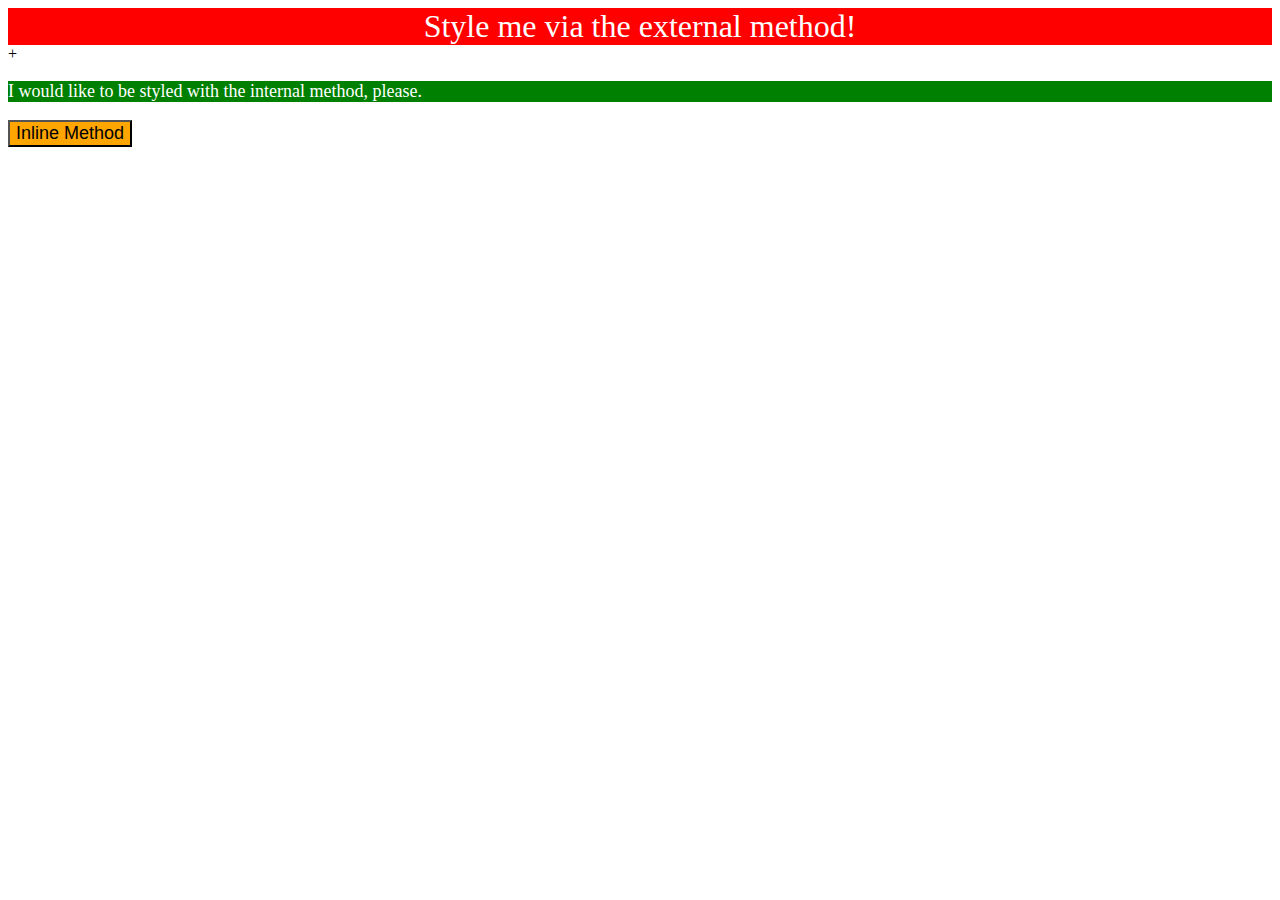
<file: foundations/intro-to-css/01-css-methods/index.html>
<!DOCTYPE html>
<html lang="en">
  <head>
    <meta charset="UTF-8">
    <meta http-equiv="X-UA-Compatible" content="IE=edge">
    <meta name="viewport" content="width=device-width, initial-scale=1.0">
    <link rel="stylesheet" href="01-style.css">
    <style>
      p {
        background-color: green;
        color: white;
        font-size: 18px;
    
      }

    </style>


    <title>Methods for Adding CSS</title>


  </head>
  <body>
    <div>Style me via the external method!</div>+

    
    <p>I would like to be styled with the internal method, please.</p>


    <button style="background-color: orange; font-size: 18px;">Inline Method</button>
  </body>
</html>
</file>
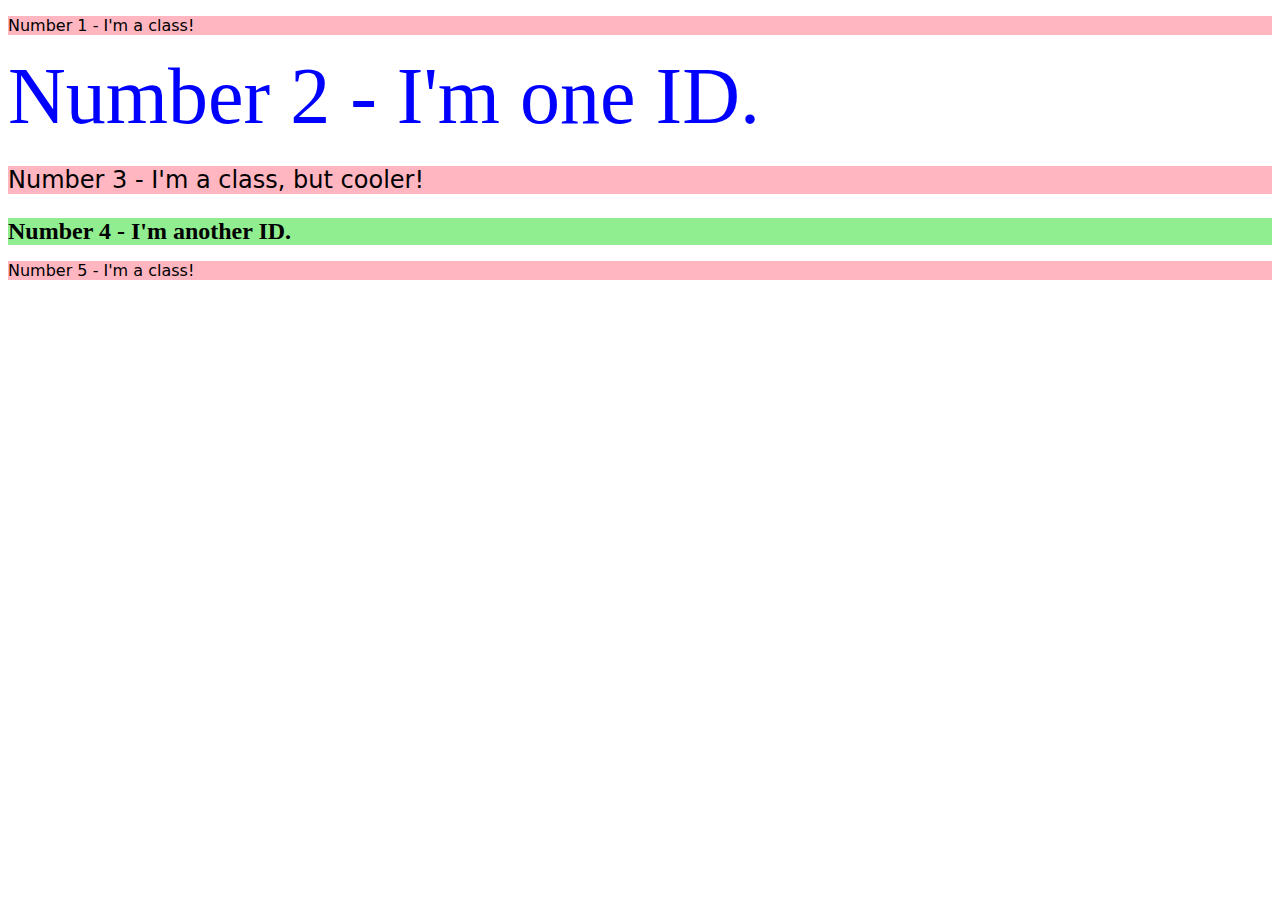
<file: foundations/intro-to-css/02-class-id-selectors/index.html>
<!DOCTYPE html>
<html lang="en">
  <head>
    <meta charset="UTF-8">
    <meta http-equiv="X-UA-Compatible" content="IE=edge">
    <meta name="viewport" content="width=device-width, initial-scale=1.0">
    <title>Class and ID Selectors</title>
    <link rel="stylesheet" href="style.css">
  </head>
  <body>
    <p class="num">Number 1 - I'm a class!</p>
    <div id="two">Number 2 - I'm one ID.</div>
    <p class="num three">Number 3 - I'm a class, but cooler!</p>
    <div id="four">Number 4 - I'm another ID.</div>
    <p class="num">Number 5 - I'm a class!</p>
  </body>
</html>
</file>
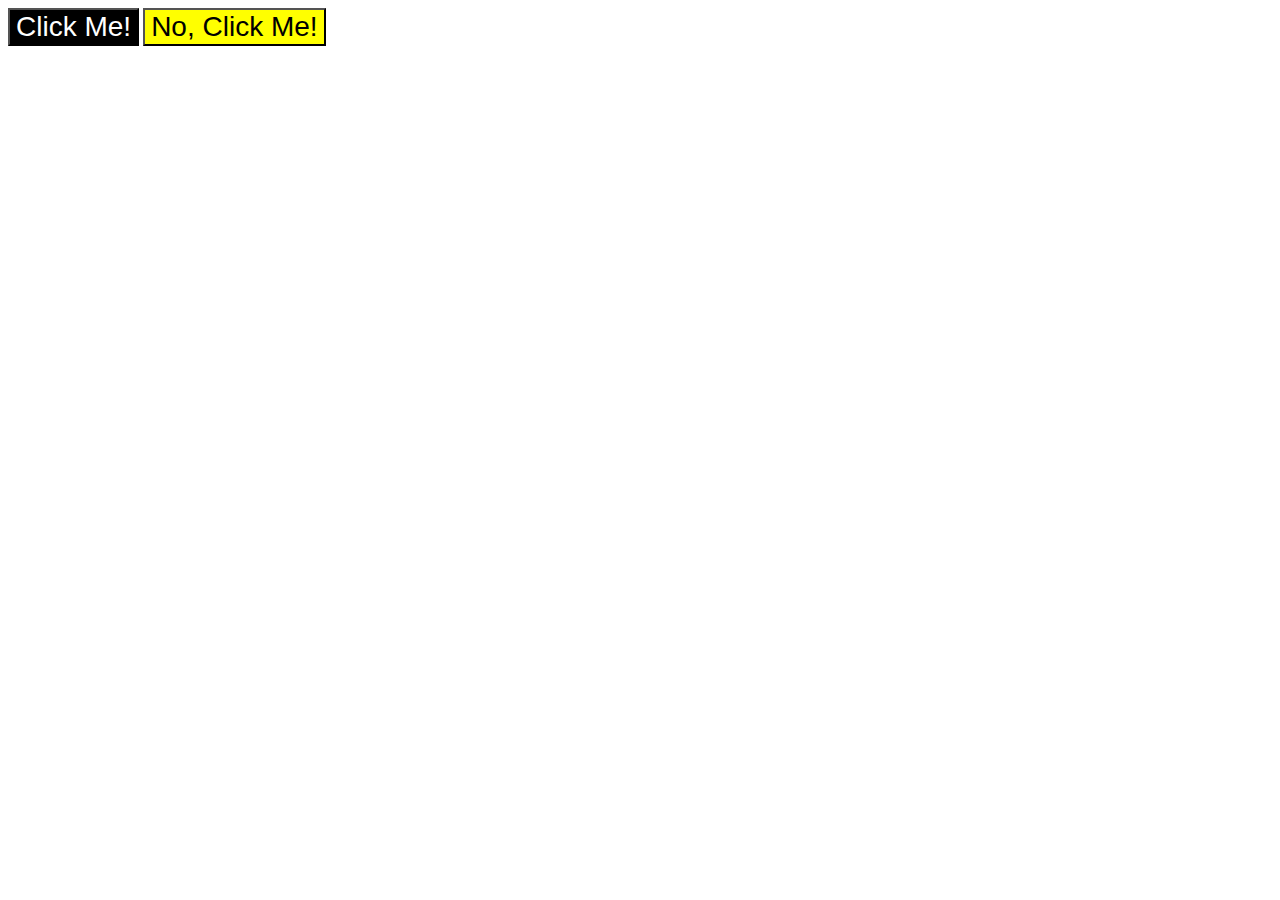
<file: foundations/intro-to-css/03-grouping-selectors/index.html>
<!DOCTYPE html>
<html lang="en">
  <head>
    <meta charset="UTF-8">
    <meta http-equiv="X-UA-Compatible" content="IE=edge">
    <meta name="viewport" content="width=device-width, initial-scale=1.0">
    <title>Grouping Selectors</title>
    <link rel="stylesheet" href="style.css">
  </head>
  <body>
    <button class="b-one">Click Me!</button>
    <button class="b-two">No, Click Me!</button>
  </body>
</html>
</file>
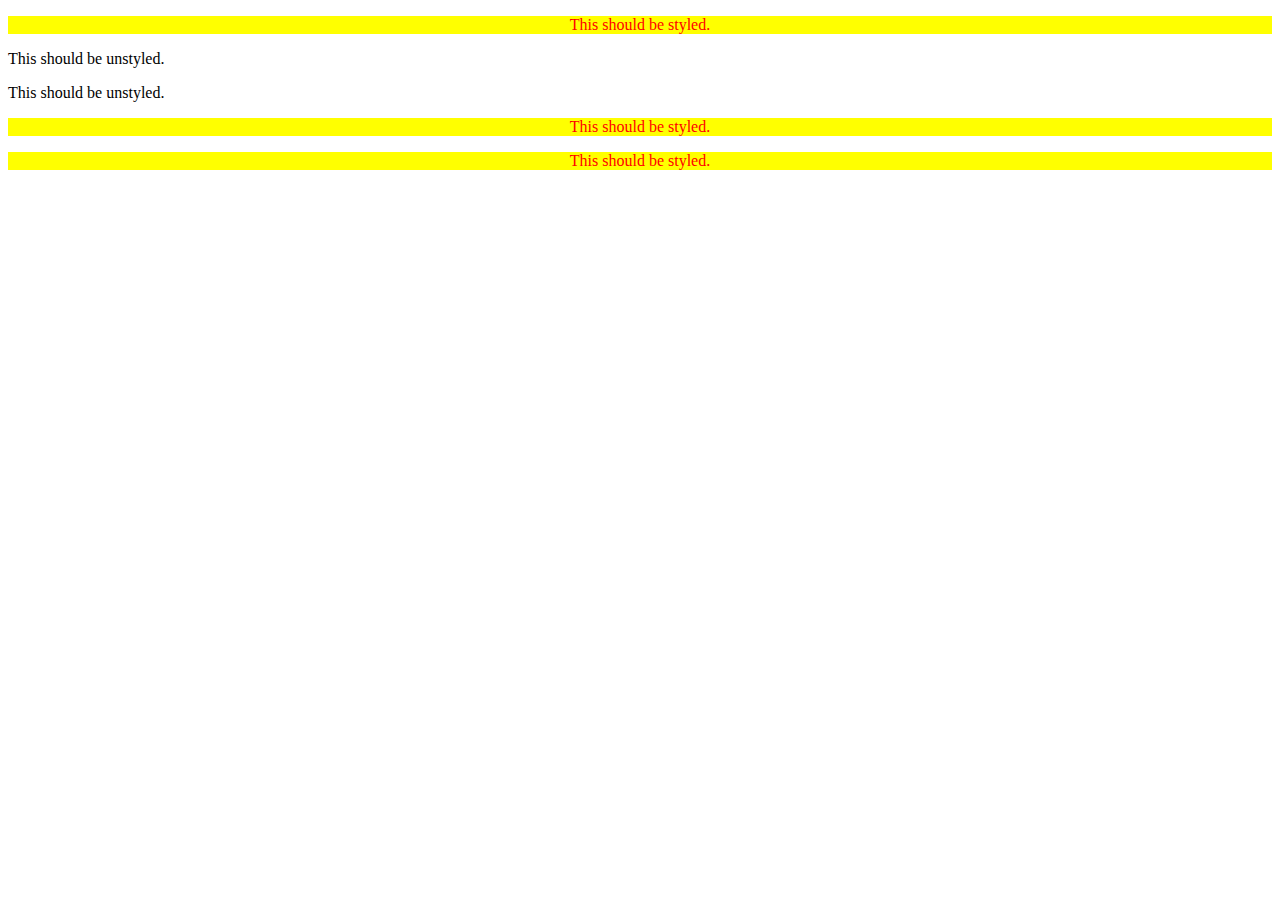
<file: foundations/intro-to-css/05-descendant-combinator/index.html>
<!DOCTYPE html>
<html lang="en">
  <head>
    <meta charset="UTF-8">
    <meta http-equiv="X-UA-Compatible" content="IE=edge">
    <meta name="viewport" content="width=device-width, initial-scale=1.0">
    <title>Descendant Combinator</title>
    <link rel="stylesheet" href="style.css">
  </head>

  <body>
    <div class="container">
      <p class="text">This should be styled.</p>
    </div>


    <p class="text">This should be unstyled.</p>
    <p class="text">This should be unstyled.</p>

    
    <div class="container">
      <p class="text">This should be styled.</p>
      <p class="text">This should be styled.</p>
    </div>
  </body>
</html>
</file>
<file: foundations/intro-to-css/01-css-methods/01-style.css>
div {
    background-color: red;
    color: white;
    font-size: 32px;
    text-align: center;
    font: bold;
}
</file>
<file: foundations/intro-to-css/02-class-id-selectors/style.css>
.num {
    background-color: #ffb6c1;
    font-family: verdana, DejaVu, Sans, sans-serif;
}

#two {
    color: #0000ff;
    font-size: 80px;
}

.num.three {
    font-size: 24px;
}

#four {
    background-color: #90ee90;
    font-size: 24px;
    font-weight: bold;
 }
</file>
<file: foundations/intro-to-css/03-grouping-selectors/style.css>
.b-one{
    background-color: black;
    color: white;
}
.b-two{
    background-color: yellow;

}

.b-one,.b-two{
    font-size: 28px;
    font-family: Helvetica,'Times New Roman', sans-serif;

}
</file>
<file: foundations/intro-to-css/05-descendant-combinator/style.css>
.container .text{
    background-color: yellow;
    color: red;
    text-align: center;

}
</file>
